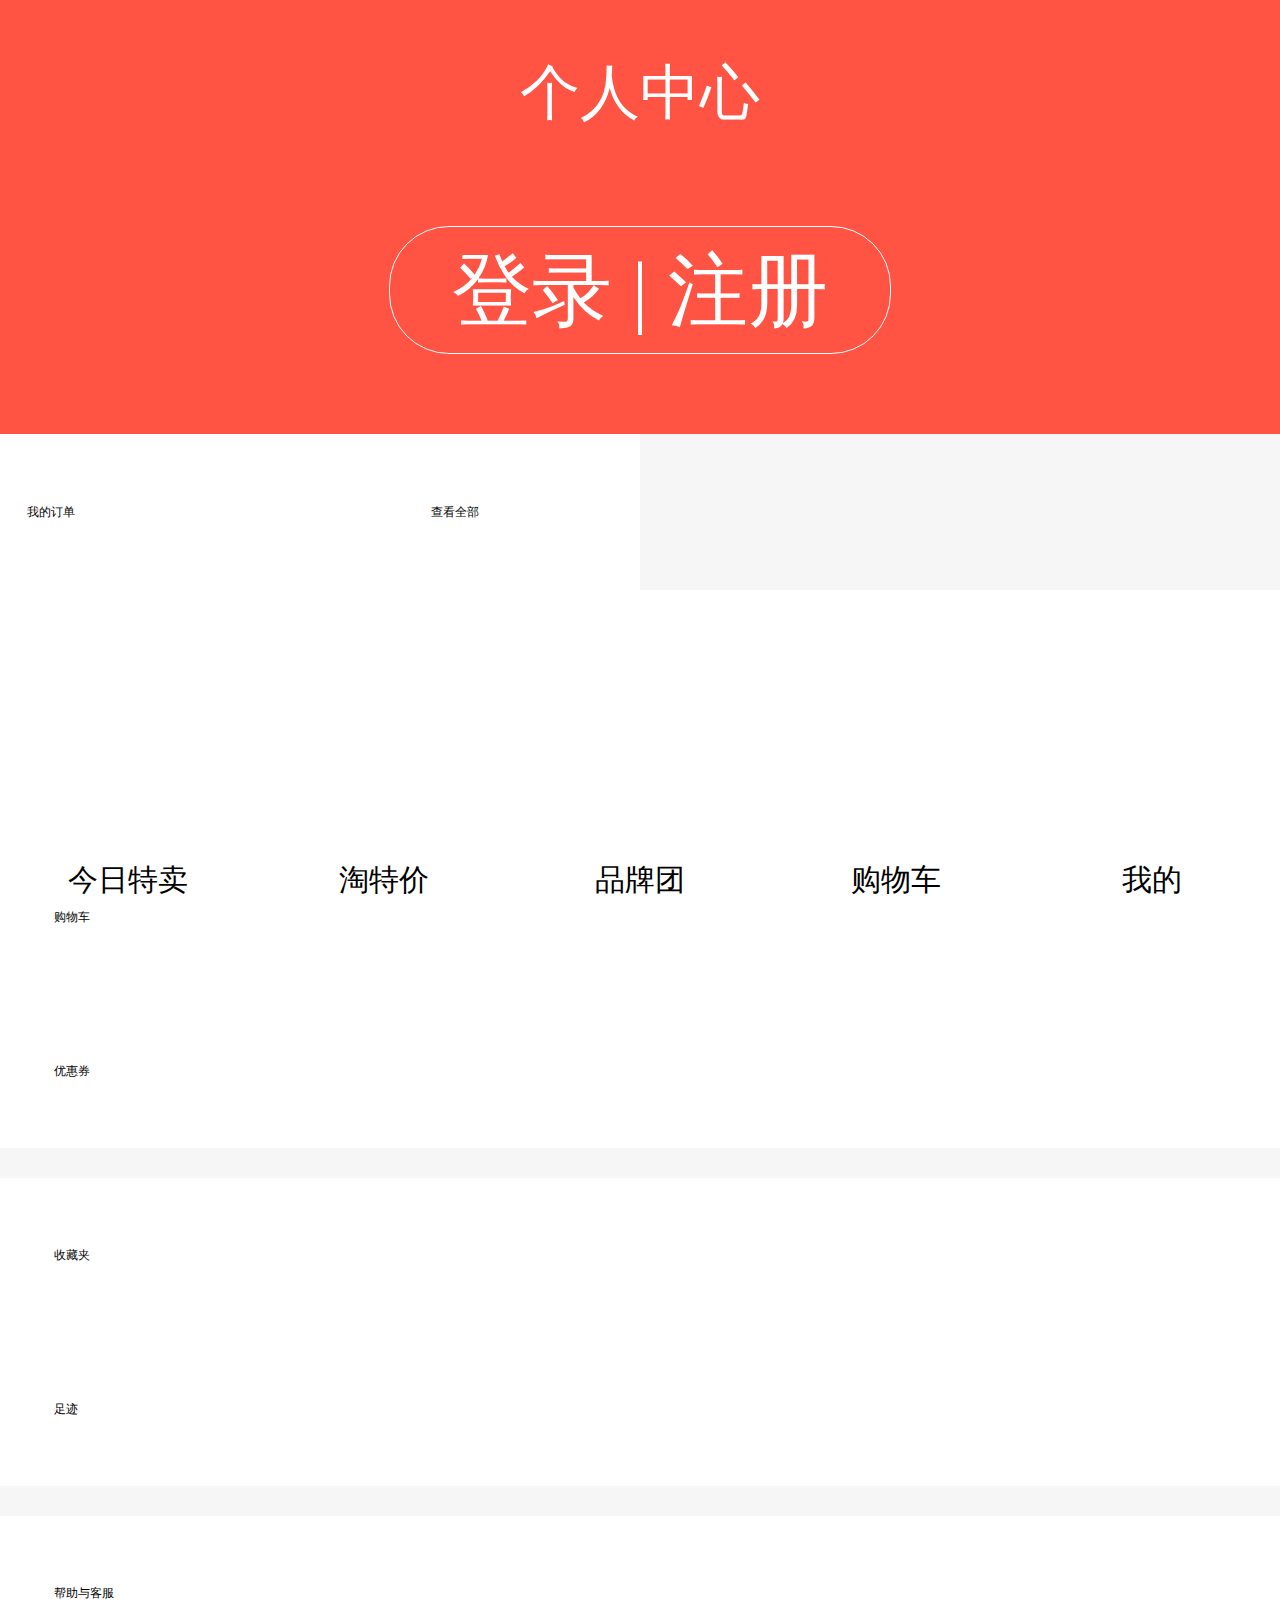
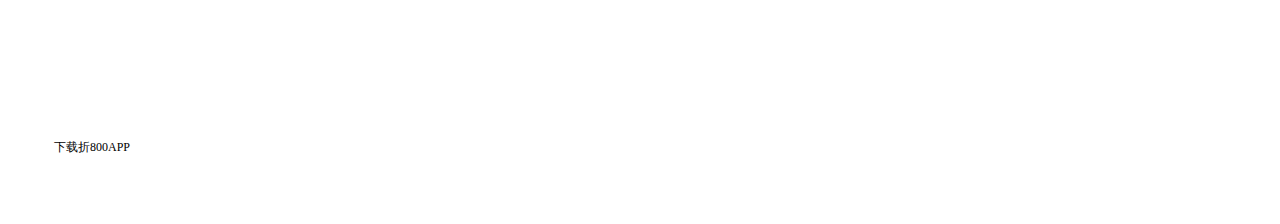
<file: move4.html>
<!DOCTYPE html>
<html>
	<head>
		<meta charset="utf-8">
		<title>个人中心-折800</title>
		<link rel="stylesheet" type="text/css" href="move4.css"/>
		<meta name="viewport" content="width=device-width,initial-scale=1,minimum-scale=1,maximum-scale=1,user-scalable=no" />
		<link rel="stylesheet" type="text/css" href="http://at.alicdn.com/t/font_1241628_p30trzqs0s.css"/>
		<script type="text/javascript">
		  function init(){
		  	var width=document.documentElement.clientWidth;
		  	//动态设置设备的html字体大小
		    document.documentElement.style.fontSize = width /6.4+ 'px';
		  }
		  
		  init()
		  //当屏幕宽度变化时
		  window.addEventListener('resize',init)
		  //当切换横竖屏时
		  window.addEventListener('orientationchange',init)
		  
		</script>
	</head>
	<body>
		<div class="header">
			<div class="header0">
				
			</div>
			<div class="header1">
				<div class="header1-1">
					<a href="move.html">
						<i class="iconfont icon-arrow-fine-left"></i>
					</a>
				</div>
				<div class="header1-2">
					个人中心
				</div>
			</div>
			<div class="header2">
				<div class="header2-in">
								登录  |  注册
				</div>
			</div>
		</div>
		<div class="one">
			<div class="one1">
				我的订单
			</div>
			<div class="one2">
				查看全部
			</div>
			<div class="one3">
				<i class="iconfont icon-arr-right"></i>
			</div>
		</div>
		<div class="two">
			<div class="two1">
				<div class="two1-1">
					<i class="iconfont icon-daifukuan"></i>
				</div>
				<div class="two-2">
					待付款
				</div>
			</div>
			<div class="two1">
				<div class="two1-1">
					<i class="iconfont icon-daifahuo"></i>
				</div>
				<div class="two-2">
					待发货
				</div>
			</div>
			<div class="two1">
				<div class="two1-1">
					<i class="iconfont icon-daishouhuo"></i>
				</div>
				<div class="two-2">
					待收货
				</div>
			</div>
			<div class="two1">
				<div class="two1-1">
					<i class="iconfont icon-daipingjia"></i>
				</div>
				<div class="two-2">
					待评价
				</div>
			</div>
			<div class="two1">
				<div class="two1-1">
					<i class="iconfont icon-tuikuan"></i>
				</div>
				<div class="two-2">
					退款/售后
				</div>
			</div>
		</div>
		<div class="three">
			<div class="three1">
				<div class="three1-1">
					购物车
				</div>
				<div class="three1-2">
					<i class="iconfont icon-arr-right"></i>
				</div>
			</div>
			<div class="three1">
				<div class="three1-1">
					优惠券
				</div>
				<div class="three1-2">
					<i class="iconfont icon-arr-right"></i>
				</div>
			</div>
		</div>
		<div class="three">
			<div class="three1">
				<div class="three1-1">
					收藏夹
				</div>
				<div class="three1-2">
					<i class="iconfont icon-arr-right"></i>
				</div>
			</div>
			<div class="three1">
				<div class="three1-1">
					足迹
				</div>
				<div class="three1-2">
					<i class="iconfont icon-arr-right"></i>
				</div>
			</div>
		</div>
		<div class="three">
			<div class="three1">
				<div class="three1-1">
					帮助与客服
				</div>
				<div class="three1-2">
					<i class="iconfont icon-arr-right"></i>
				</div>
			</div>
			<div class="three1">
				<div class="three1-1">
					下载折800APP
				</div>
				<div class="three1-2">
					<i class="iconfont icon-arr-right"></i>
				</div>
			</div>
		</div>
		<div class="footer">
			<div class="footer-in">
				<div class="footer-in-1">
					<a href="move.html"><i class="iconfont icon-mai"></i></a>
				</div>
				<div class="footer-in-2">
					今日特卖
				</div>
			</div>
			<div class="footer-in">
				<div class="footer-in-1">
					<a href="move1.html"><i class="iconfont icon-hongbao"></i></a>
				</div>
				<div class="footer-in-2">
					淘特价
				</div>
			</div>
			<div class="footer-in">
				<div class="footer-in-1">
					<a href="move2.html"><i class="iconfont icon-hongbao"></i></a>
				</div>
				<div class="footer-in-2">
					品牌团
				</div>
			</div>
			<div class="footer-in">
				<div class="footer-in-1">
					<a href="move3.html"><i class="iconfont icon-gouwuche"></i></a>
				</div>
				<div class="footer-in-2">
					购物车
				</div>
			</div>
			<div class="footer-in">
				<div class="footer-in-1">
					<a href="move4.html"><i class="iconfont icon-wode"></i></a>
				</div>
				<div class="footer-in-2">
					我的
				</div>
			</div>
		</div>
	</body>
</html>
</file>
<file: move4.css>
* {
	margin: 0;
	padding: 0;
	box-sizing: border-box;
}
ol,ul,li {
	list-style: none;
}	
a {
	text-decoration: none;
}
body {
	font-size: 12px;
	background: #F6F6F6;
}
.header {
	width: 6.4rem;
	height: 2.17rem;
	background: #FF5344;
}
.header0 {
	width: 6.4rem;
	height: 0.3rem;
	background: #FF5344;
}
.header1 {
	width: 6.4rem;
	height: 0.33rem;
	color: white;
	display: flex;
}
.header1-1 {
	width: 0.6rem;
	height: 0.33rem;
	text-align: center;
}
.header1-1 a {
	color: white;
}
.header1-2 {
	width: 5.8rem;
	height: 0.33rem;
	padding-right: 0.6rem;
	text-align: center;
	line-height: 0.33rem;
	font-size: 0.3rem;
	color: white;
}
.header2 {
	width: 6.4rem;
	height: 0.64rem;
	margin-top: 0.5rem;
}
.header2-in {
	width: 2.51rem;
	height: 0.64rem;
	margin: 0 auto;
	border-radius: 0.3rem;
	font-size: 0.4rem;
	color: white;
	border: 1px solid white;
	text-align:center ;
	line-height: 0.64rem;
}
.one {
	width: 640px;
	height: 0.78rem;
	padding-left: 27px;
	padding-right: 0.3rem;
	display: flex;
	background: white;
}
.one1 {
	width: 4.26rem;
	height: 0.78rem;
	line-height: 0.78rem;
}
.one2 {
	width: 1.09rem;
	height: 0.78rem;
	line-height: 0.78rem;
}
.one3 {
	width: 0.48rem;
	height: 0.78rem;
	line-height: 0.78rem;
}
.two {
	width: 6.4rem;
	height: 1.1rem;
	display: flex;
	background: white;
}
.two1 {
	width: 1.28rem;
	height: 1.1rem;
	display: flex;
	flex-direction: column;
}
.two1-1 {
	width: 1.28rem;
	height: 0.8rem;
	text-align: center;
	line-height: 0.8rem;
}
.two-2 {
	width: 1.28rem;
	height: 0.3rem;
	text-align: center;
	line-height: 0.3rem;
}
.three {
	width: 6.4rem;
	height: 1.54rem;
	background: white;
	margin-top: 0.15rem;
	padding-left: 0.27rem;
	display: flex;
	flex-direction: column;
}
.three1 {
	width: 6.13rem;
	height: 0.77rem;
	display: flex;
}
.three1-1 {
	width: 5.7rem;
	height: 0.77rem;
	line-height: 0.77rem;
}
.three1-2 {
	width: 0.43rem;
	height: 0.77rem;
	line-height: 0.77rem;
}
.footer {
	width: 6.4rem;
	position: fixed;
	height: 0.76rem;
	bottom: 0rem;
	background: #FFFFFF;
	display: flex;
}
.footer-in {
	width: 1.28rem;
	height: 0.76rem;
	display: flex;
	flex-direction: column;
}
.footer-in-1 {
	width: 1.28rem;
	height: 0.56rem;
	line-height: 0.56rem;
	text-align: center;
}
.footer-in-2 {
	width: 1.28rem;
	height: 0.2rem;
	line-height: 0.2rem;
	font-size: 0.15rem;
	text-align: center;
}
</file>
